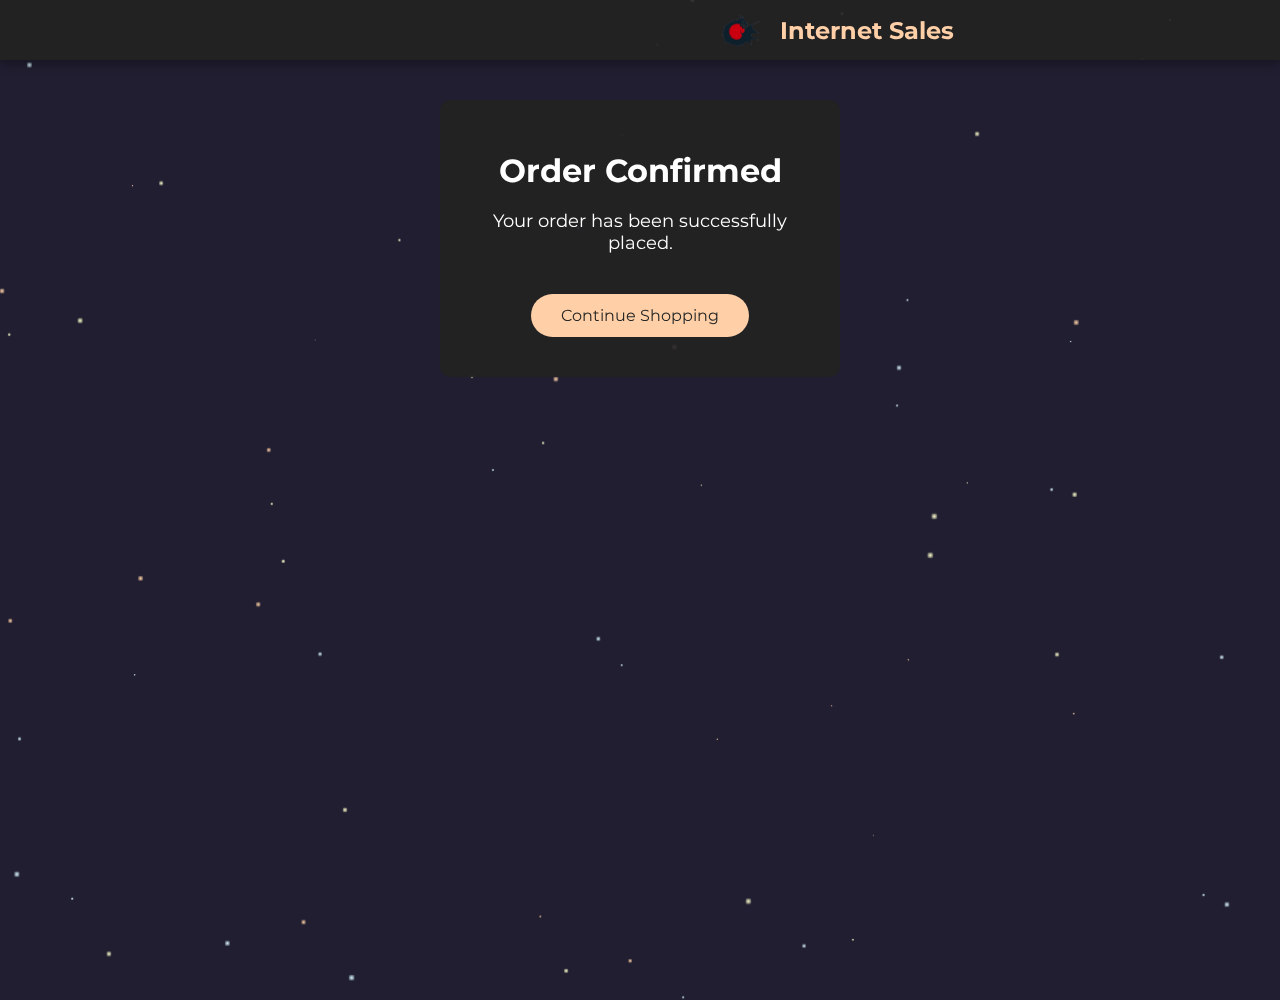
<file: checkout.html>
<!DOCTYPE html>
<html>
<head>
    <title>Checkout Complete</title>
    <link rel="stylesheet" href="styles.css">
    <link rel="stylesheet" href="https://cdnjs.cloudflare.com/ajax/libs/font-awesome/4.7.0/css/font-awesome.min.css">
    <link href="https://fonts.googleapis.com/css2?family=Montserrat:wght@100..900&display=swap" rel="stylesheet">
    <style>
        body {
            font-family: 'Montserrat', sans-serif;
            color: white;
            background: #201e30;
            margin: 0;
            padding: 0;
        }
        .container {
            max-width: 400px;
            margin: 100px auto 0 auto;
            background: rgba(34, 34, 34, 0.9);
            padding: 30px;
            border-radius: 10px;
            box-sizing: border-box;
            text-align: center;
            position: relative;
            z-index: 10;
        }
        .btn {
            display: inline-block;
            padding: 12px 30px;
            background: #ffd0a7;
            color: #262626;
            border: none;
            border-radius: 50px;
            cursor: pointer;
            font-size: 16px;
            margin: 10px 5px;
            text-decoration: none;
            transition: all 0.3s ease;
            font-family: 'Montserrat', sans-serif;
        }
        .btn:hover {
            background: #fbfcca;
            transform: translateY(-2px);
        }
        h1 {
            margin-bottom: 20px;
        }
        p {
            font-size: 18px;
            margin-bottom: 30px;
        }
    </style>
</head>
<body>
    <div class="title-bar">
        <img src="drago.png" class="logo" alt="Logo">
        <h1 class="site-name">Internet Sales</h1>
    </div>

    <div class="header finisher-header" style="width: 100%; height: 1500px;">
    </div>

    <div class="container">
        <h1>Order Confirmed</h1>
        <p>Your order has been successfully placed.</p>
        <a href="index.html" class="btn">Continue Shopping</a>
    </div>

    <script src="finisher-header.es5.min (1).js" type="text/javascript"></script>
    <script type="text/javascript">
        new FinisherHeader({
            "count": 100,
            "size": {
                "min": 1,
                "max": 6,
                "pulse": 0
            },
            "speed": {
                "x": {
                    "min": 0,
                    "max": 0.4
                },
                "y": {
                    "min": 0,
                    "max": 0.6
                }
            },
            "colors": {
                "background": "#201e30",
                "particles": [
                    "#fbfcca",
                    "#d7f3fe",
                    "#ffd0a7"
                ]
            },
            "blending": "overlay",
            "opacity": {
                "center": 1,
                "edge": 0
            },
            "skew": -0.8,
            "shapes": [
                "s"
            ]
        });
    </script>
</body>
</html>
</file>
<file: styles.css>
* {
    box-sizing: border-box;
}

body {
    margin: 0;
    padding: 0;
    font-family: "Montserrat", sans-serif;
    min-height: 100vh;
    min-width: 100vw;
    background: linear-gradient(to bottom, rgba(0, 0, 0, 0.8), transparent), url("dbms_img.jpg");
    -webkit-background-size: cover;
    background-size: cover;
    background-repeat: no-repeat;
    background-position: center center;
    overflow-x: hidden;
}

.header {
    position: fixed;
    width: 100%;
    height: 100%;
    top: 0;
    left: 0;
    z-index: -1;
}

.form-area {
    position: relative;
    display: grid;
    place-items: center;
    height: 100vh;
    z-index: 10;
}

.wrapper {
    width: 400px;
    height: auto;
    color: #fff;
    padding: 50px 30px;
    position: relative;
    background: rgba(34, 34, 34, 0.9);
    border: 2px solid rgba(255, 255, 255, 0.2);
    box-shadow: 0 0 30px rgba(0, 0, 0, 0.6);
    border-radius: 25px;
    z-index: 100;
    animation: fadeIn 1s ease-in-out;
}

.wrapper h2 {
    text-align: center;
    margin: 0;
    margin-bottom: 30px;
    font-size: 24px;
}

.wrapper p {
    margin: 0;
    padding: 0;
    font-weight: 300;
    text-align: center;
}

.box {
    position: relative;
    margin-bottom: 20px;
}

.wrapper input, button {
    border: 1px solid #bababa;
    background: transparent;
    outline: none;
    height: 50px;
    color: #fff;
    font-size: 16px;
    width: 100%;
    padding: 15px;
    border-radius: 50px;
}

.box i {
    position: absolute;
    top: 50%;
    right: 15px;
    transform: translateY(-50%);
    color: #fff;
}

.wrapper .options {
    display: flex;
    justify-content: space-between;
    align-items: center;
    margin-bottom: 20px;
}

.wrapper .options label {
    color: #fff;
    font-size: 16px;
}

.options input[type="checkbox"] {
    width: 15px;
    height: auto;
}

.wrapper a {
    text-decoration: none;
    color: #ffd0a7;
}

.wrapper button {
    background: #ffd0a7;
    color: #262626;
    font-size: 16px;
    cursor: pointer;
    transition: background 0.3s ease;
}

.wrapper button:hover {
    background: #fbfcca;
}

p a {
    color: #ffd0a7;
    text-decoration: none;
}

p a:hover {
    text-decoration: underline;
}

@keyframes fadeIn {
    from {
        opacity: 0;
        transform: translateY(-20px);
    }
    to {
        opacity: 1;
        transform: translateY(0);
    }
}

.title-bar {
    position: fixed;
    top: 0;
    left: 0;
    width: 100%;
    background: rgba(34, 34, 34, 0.9);
    color: #ffd0a7;
    display: flex;
    align-items: center;
    padding: 10px 20px;
    box-shadow: 0 4px 10px rgba(0, 0, 0, 0.3);
    z-index: 1000;
}

.logo {
    height: 40px;
    width: auto;
    margin-right: 10px;
    margin-left: 700px;
}

.site-name {
    font-size: 24px;
    font-weight: bold;
    margin: 0;
    padding: 0;
}

.form-area {
    margin-top: 80px;
}
</file>
